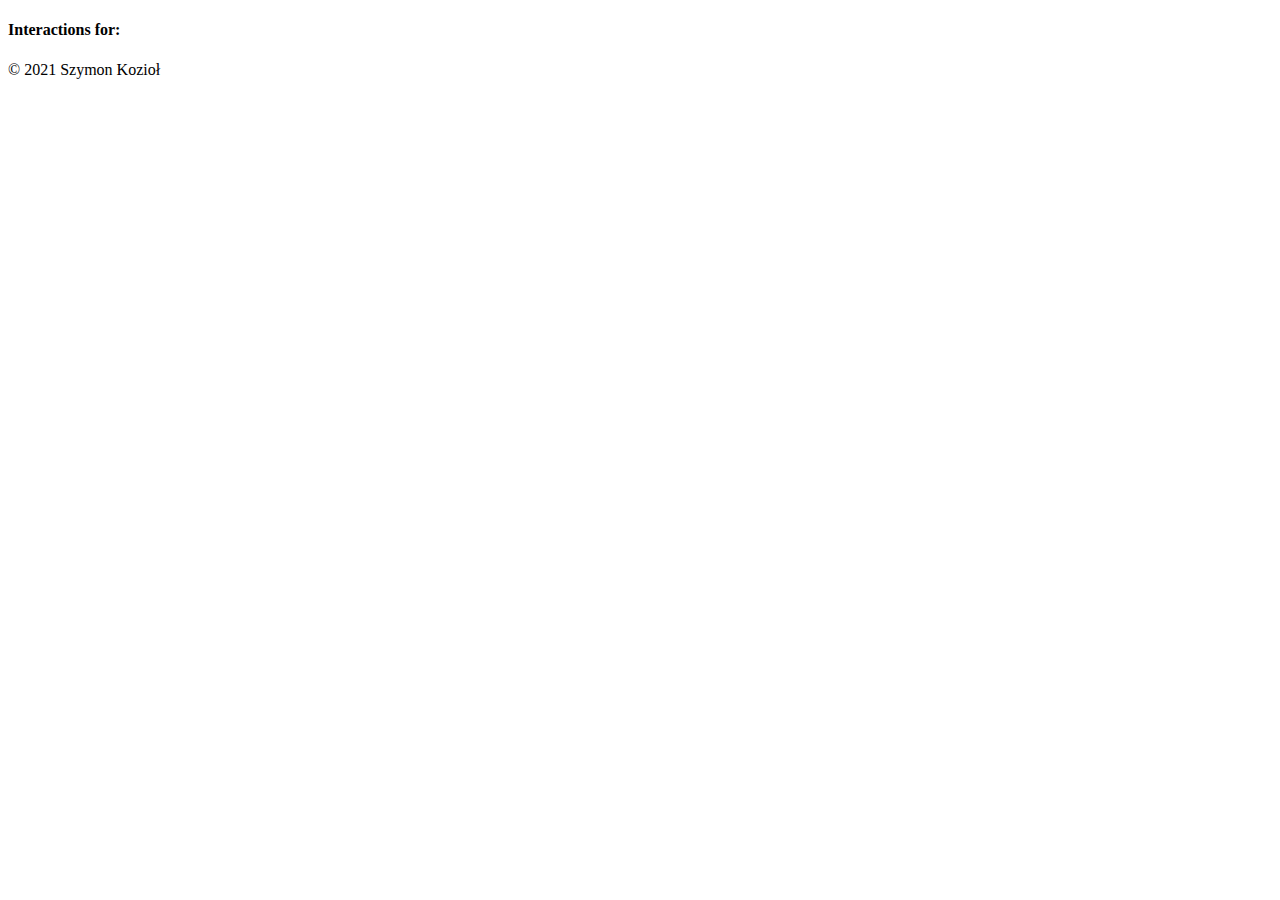
<file: src/main/resources/templates/interactions.html>
<!DOCTYPE html>
<html lang="pl" xmlns:th="http://www.thymeleaf.org">

<head>
    <meta charset="utf-8">
    <meta http-equiv="X-UA-Compatible" content="IE=edge">
    <meta name="viewport" content="width=device-width,initial-scale=1">
    <title>Drug interaction checker</title>
    <!-- Favicon icon -->
    <link rel="icon" type="image/png" sizes="16x16" href="/images/pills.png">
    <link href="https://cdn.jsdelivr.net/npm/bootstrap@5.0.0/dist/css/bootstrap.min.css" rel="stylesheet"
          integrity="sha384-wEmeIV1mKuiNpC+IOBjI7aAzPcEZeedi5yW5f2yOq55WWLwNGmvvx4Um1vskeMj0" crossorigin="anonymous">

</head>

<body>

<div class="container pt-5">
    <div class="col-xl-12">
        <div class="card">
            <div class="card-header">
                <h4 class="d-flex justify-content-between align-items-center mb-3">
                    <span class="text-muted">Interactions for: <i th:text="${drug.name}"></i></span>
                    <span class="badge bg-warning text-dark" th:text="${#lists.size(drug.interactionList)}"></span>
                </h4>
            </div>
            <div class="card-body">
                <div class="basic-list-group">
                    <div class="list-group"
                         th:each="interaction, iStat : ${drug.interactionList}">
                        <span
                           class="list-group-item list-group-item-action flex-column align-items-start">
                            <div class="d-flex w-100 justify-content-between">
                                <h5 class="mb-3"
                                    th:text="${drug.drugsList[iStat.index].name}"></h5><small
                                    th:text="${'rxcui: ' + drug.drugsList[iStat.index].rxcui}"></small>
                            </div>
                            <p class="mb-1"
                               style="text-align: justify; text-justify: inter-word;" th:text="${interaction.how}"></p><small
                        ></small>
                        </span>
                    </div>
                </div>
            </div>
        </div>
    </div>
</div>
<footer class="my-5 pt-5 text-muted text-center text-small">
    <p class="mb-1">&copy; 2021 Szymon Kozioł</p>
</footer>
</body>

</html>
</file>
